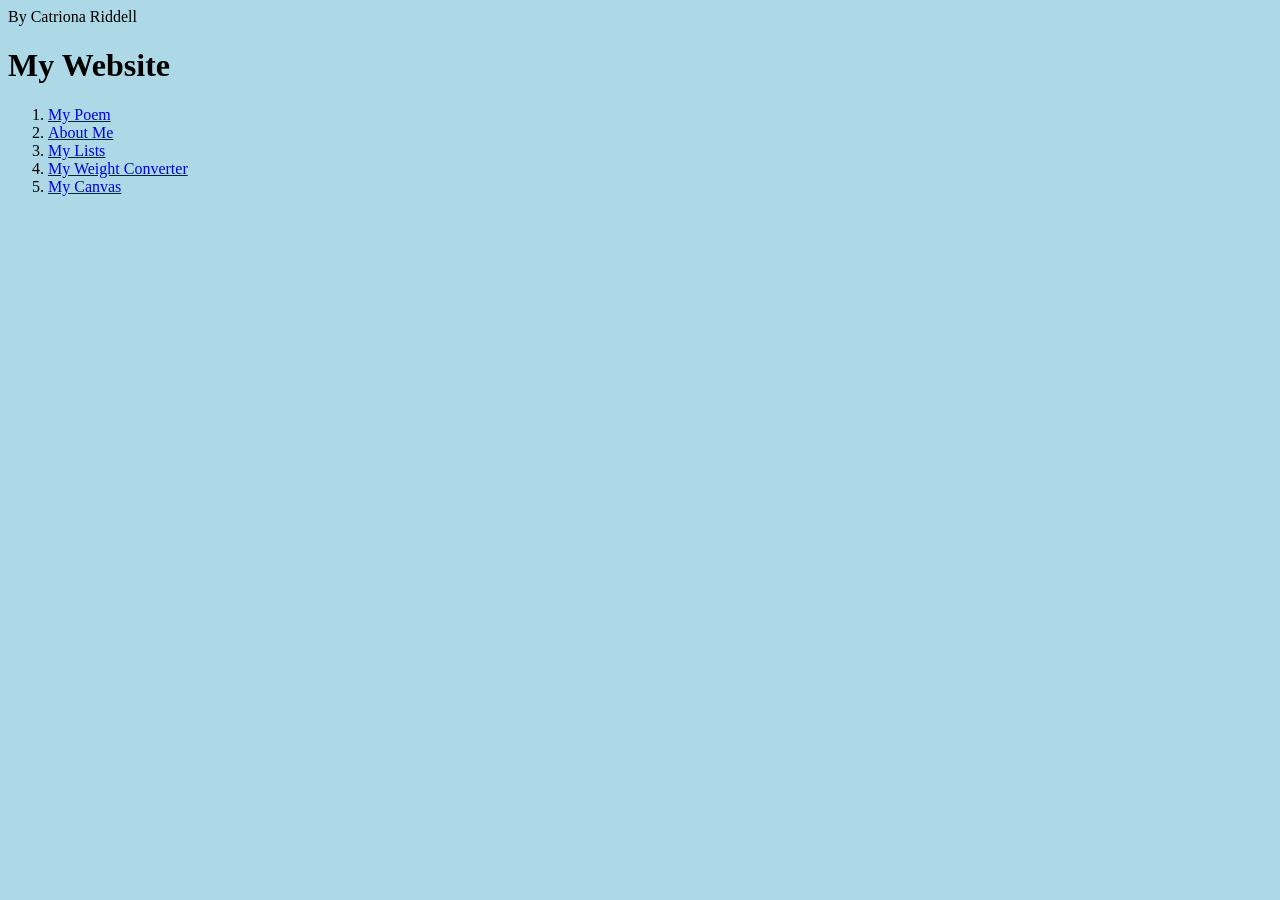
<file: index.html>
By Catriona Riddell
<!doctype html>
<html>
    <head>
        <title>My Super Happy Website</title>
    </head>
    <body style = "background-color: lightblue">
        <h1 style ="color:black"color:black">My Website</h1>
        
    <ol>
        <li><a href="poem.html">My Poem</a></li>
        <li><a href="about-me.html">About Me</a></li>
        <li><a href="lists-homepage.html">My Lists</a></li>
        <li><a href="webapp.html">My Weight Converter</a></li>
        <li><a href="canvas.html">My Canvas</a></li>
        

    </ol>
    </body>
    </html>
</file>
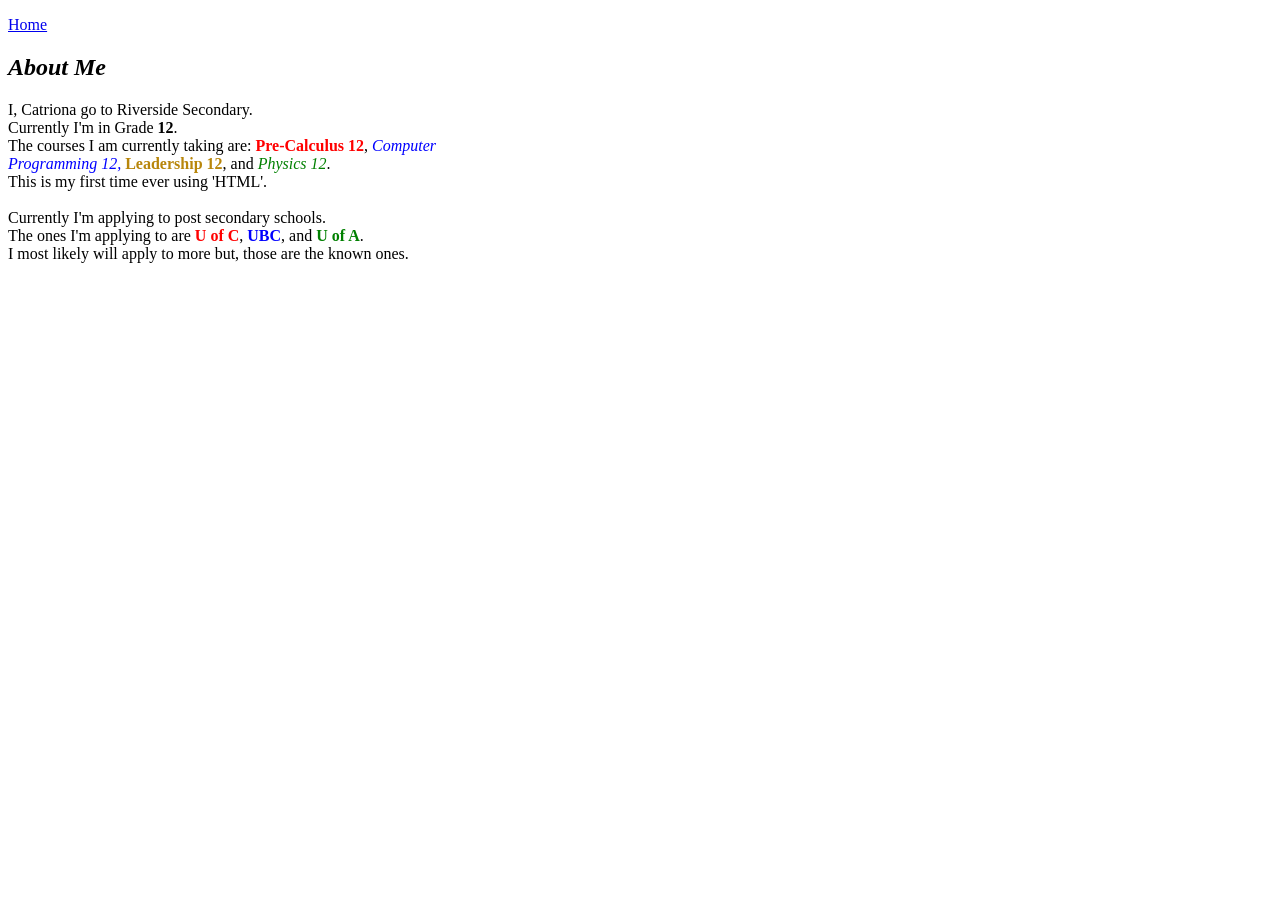
<file: about-me.html>
<!doctype html>
<html>
    <head>
        <title>About Me</title>
    </head>
    <body>
        <p><a href="index.html">Home</a></p>
        <h2><em>About Me</em></h2>

        <p>I, Catriona go to Riverside Secondary. <br>
            Currently I'm in Grade <b>12</b>. <br>
            The courses I am currently taking are:
            <strong style = "color:red"color:red">Pre-Calculus 12</strong>, 
            <i style="color:blue"color:blue">Computer <br> Programming 12<span>,</span></i> 
            <b style="color:darkgoldenrod"color:yellow">Leadership 12</b>,
            and <em style="color:green"color:green">Physics 12</em>. <br>
            This is my first time ever using 'HTML'. <br>
            <br>
            Currently I'm applying to post secondary schools. <br>
            The ones I'm applying to are <b style="color:red">U of C</b>, 
            <b style="color:blue">UBC</b>, and <b style="color:green">U of A</b>. <br>
            I most likely will apply to more but, those are the known ones.
            
         </p>
         </body>
         </html>
</file>
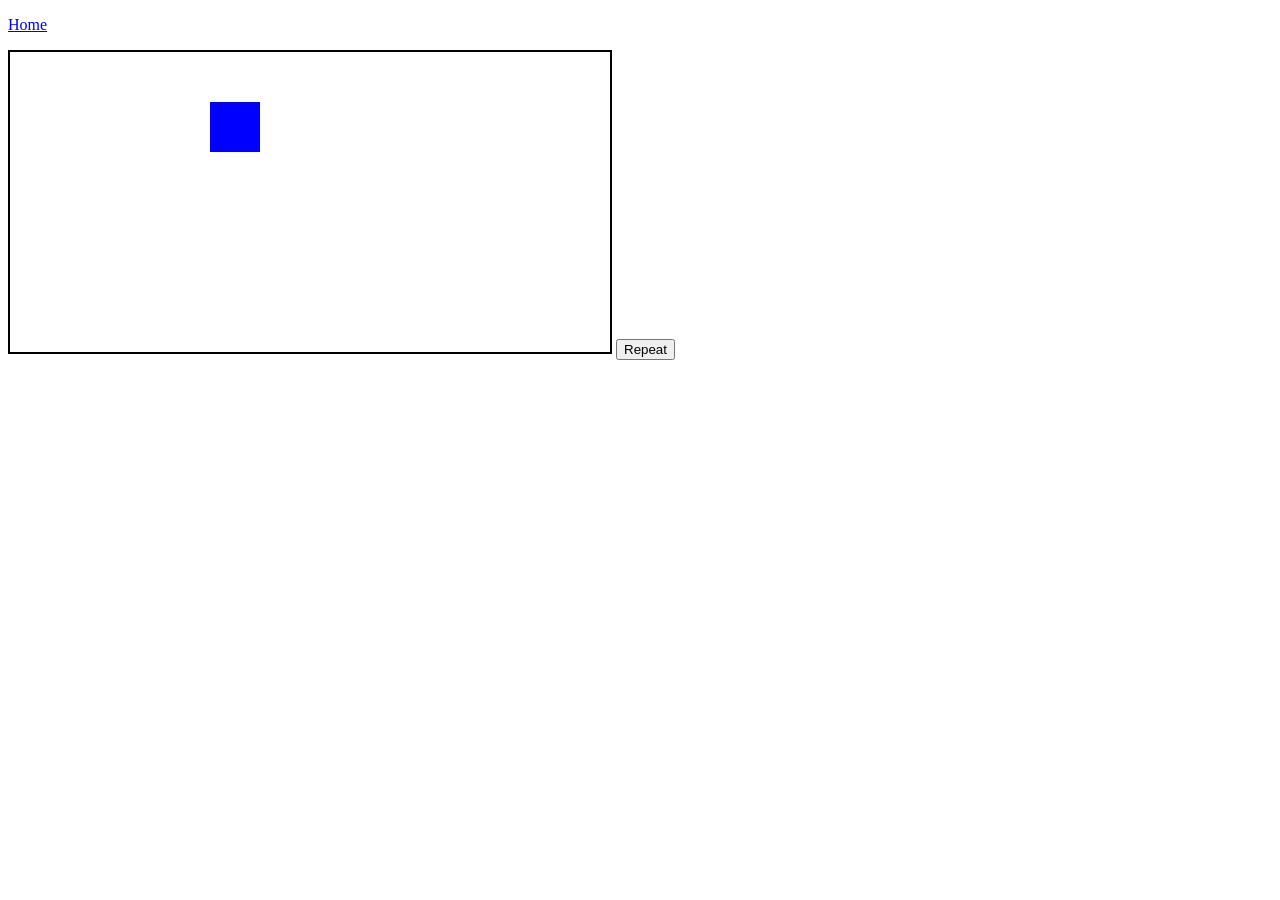
<file: canvas.html>
<!DOCTYPE html>
<html>
    <head>
        <title>My Canvas</title>
        
        
    </head>
    <body>
        <p><a href="index.html">Home</a></p>
        <canvas id="canvas", width="600", height="300", style="border: 2px solid"></canvas>
        <button onclick="loop()">Repeat</button>


        <script type="text/javascript" src="canvas.js"></script>
            
            </body>
            </html>
</file>
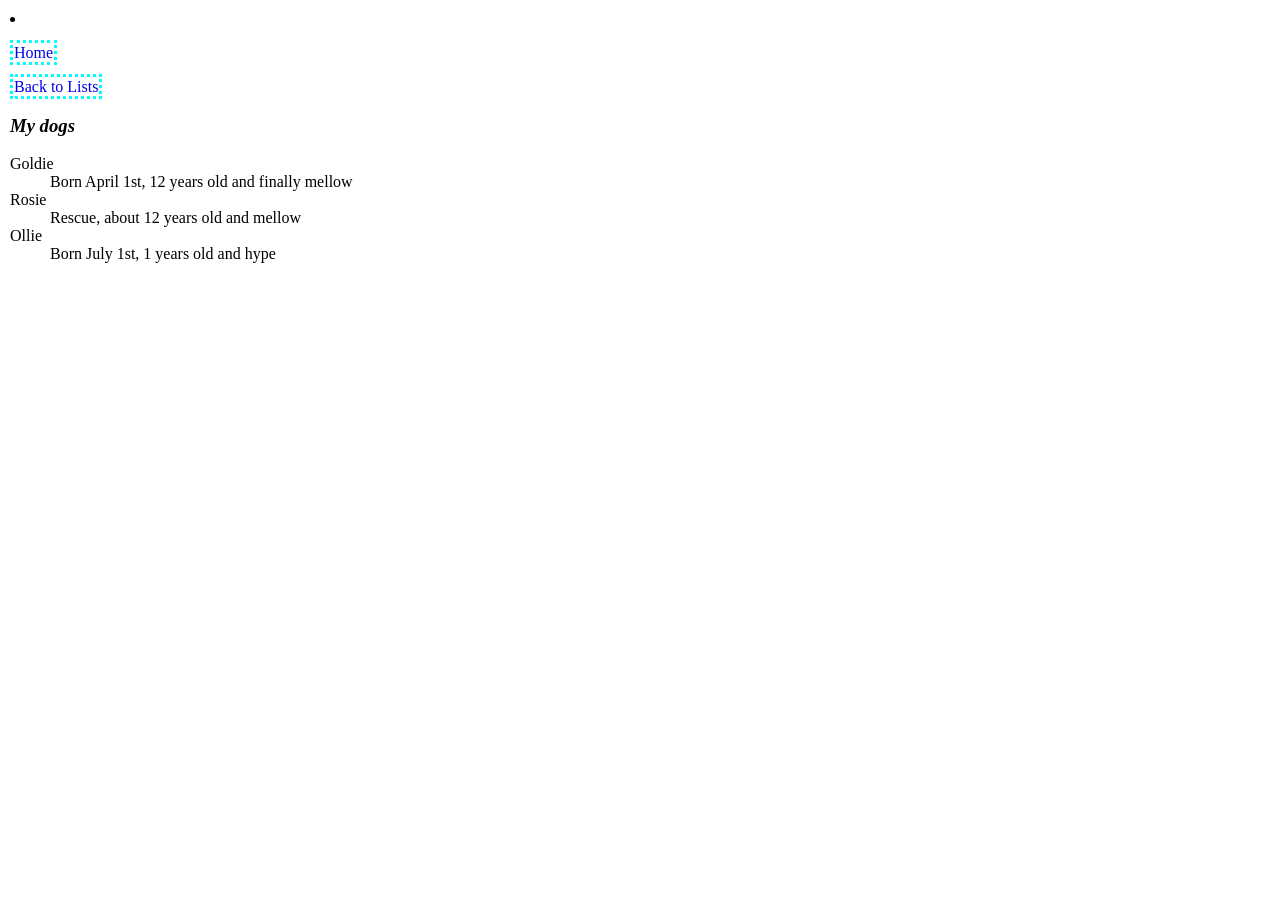
<file: description-list.html>
<!DOCTYPE html>
<html>
    <li>
    <head>
        <title>Description List</title>
        <link rel="stylesheet" type="text/css" href="style.css">
    </head>
    
    <body>
        
        <p><a href="index.html">Home</a></p>
        <p><a href="lists-homepage.html">Back to Lists</a></p>
        
        <h3>My dogs</h3>
        <d1>
            
            <dt>Goldie</dt>
            <dd>Born April 1st, 12 years old and finally mellow</dd>
            <dt>Rosie</dt>
            <dd>Rescue, about 12 years old and mellow</dd>
            <dt>Ollie</dt>
            <dd>Born July 1st, 1 years old and hype</dd>
            
        </d1>
        
        </body>
        </li>
        </html>
</file>
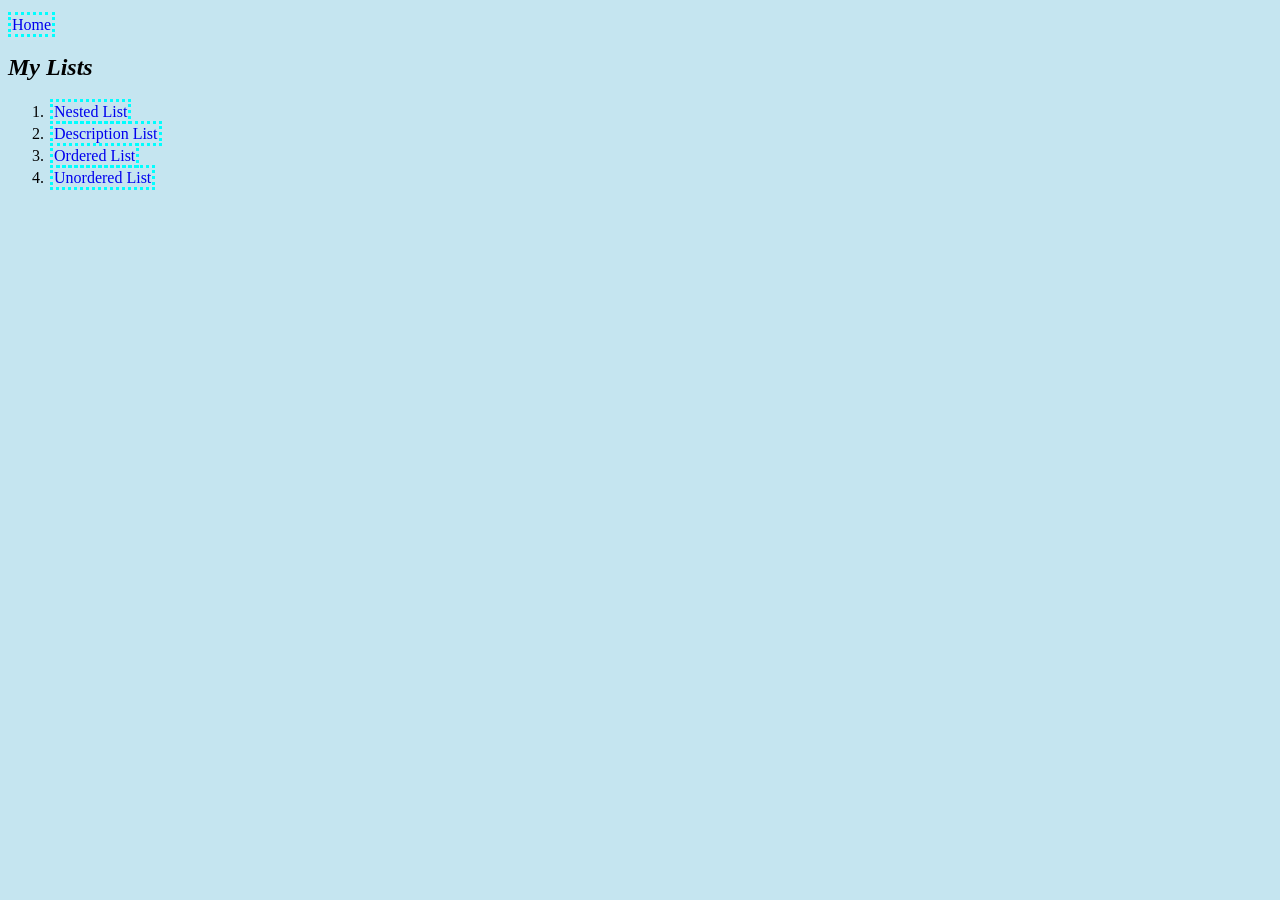
<file: lists-homepage.html>
<!doctype html>
<html>
    <div class="outer-box-frame">
        
        <head>
            <title>My Lists</title>
            <link rel="stylesheet" type="text/css" href="style.css">
        </head>
        <body style = "background-color: rgb(197, 229, 240)";>
            <p><a href="index.html">Home</a></p>
            <h2><em>My Lists</em></h2>

            <ol>
                <li><a href="nested-list.html">Nested List</a></li>
                <li><a href="description-list.html">Description List</a></li>
                <li><a href="ordered-list.html">Ordered List</a></li>
                <li><a href="Unordered-list.html">Unordered List</a></li>
            </ol>
            
    </body>
    </div>
</html>
</file>
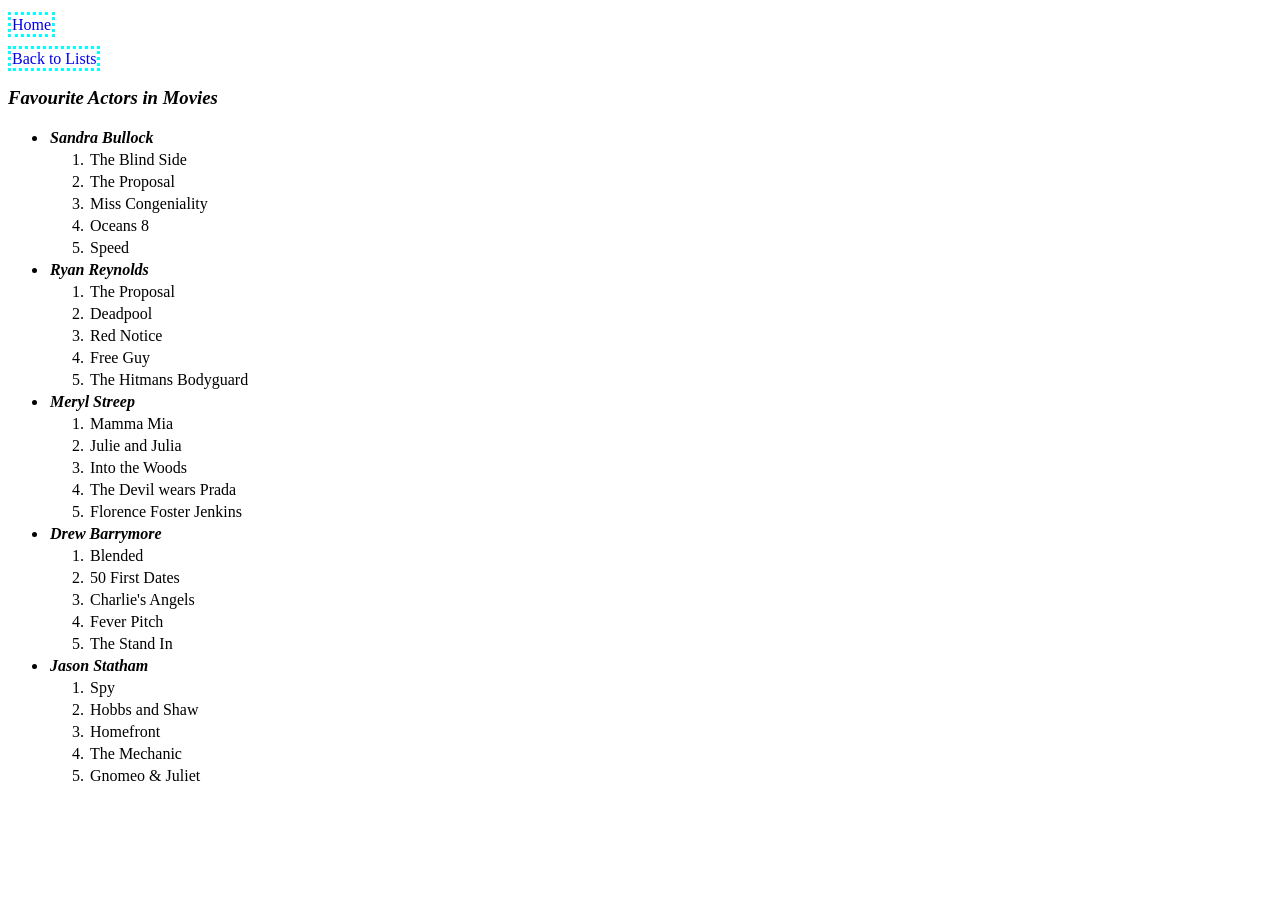
<file: nested-list.html>
<!doctype html>
<html>
    
    <head>
        <title>Nested List</title>
        <link rel="stylesheet" type="text/css" href="style.css">

    </head>
    
    <body>
        <p><a href="index.html">Home</a></p>
        <p><a href="lists-homepage.html">Back to Lists</a></p>

        <h3>Favourite Actors in Movies</h3>
        <ul>
            <li><i><b>Sandra Bullock</b></i></li>
            <ol>
                <li>The Blind Side</li>
                <li>The Proposal</li>
                <li>Miss Congeniality</li>
                <li>Oceans 8</li>
                <li>Speed</li>
            </ol>
            <li><i><b>Ryan Reynolds</b></i></li>
            <ol>
                <li>The Proposal</li>
                <li>Deadpool</li>
                <li>Red Notice</li>
                <li>Free Guy</li>
                <li>The Hitmans Bodyguard</li>
            </ol>
            <li><i><b>Meryl Streep</b></i></li>
            <ol>
                <li>Mamma Mia</li>
                <li>Julie and Julia</li>
                <li>Into the Woods</li>
                <li>The Devil wears Prada</li>
                <li>Florence Foster Jenkins</li>
            </ol>
            <li><i><b>Drew Barrymore</b></i></li>
            <ol>
                <li>Blended</li>
                <li>50 First Dates</li>
                <li>Charlie's Angels</li>
                <li>Fever Pitch</li>
                <li>The Stand In</li>
            </ol>
            <li><i><b>Jason Statham</b></i></li>
            <ol>
                <li>Spy</li>
                <li>Hobbs and Shaw</li>
                <li>Homefront</li>
                <li>The Mechanic</li>
                <li>Gnomeo & Juliet</li>
            </ol>
        </ul>
    </body>
    
    </html>
</file>
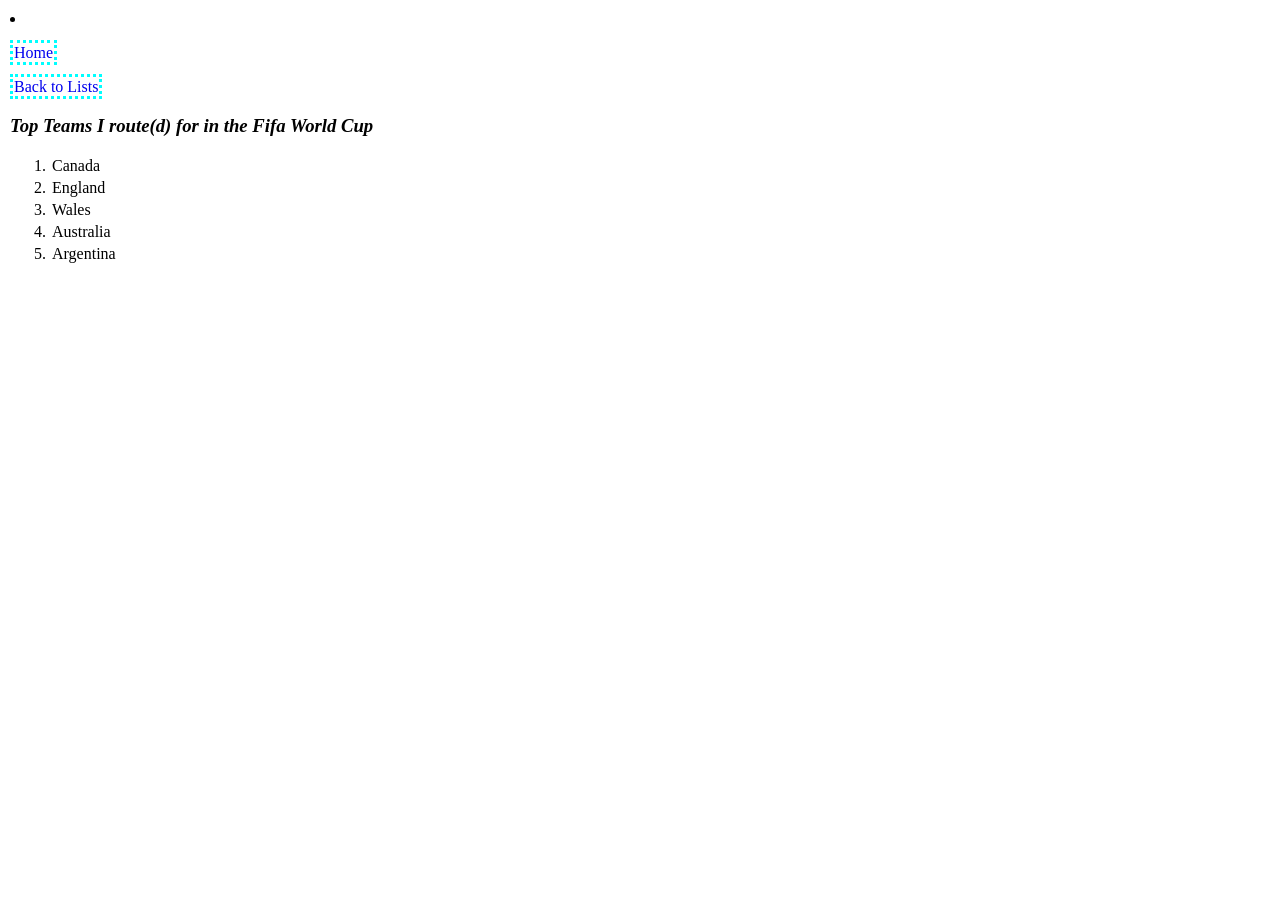
<file: Ordered-list.html>
<!DOCTYPE html>
<html>
    <li>
    <head>
        <title>Ordered List</title>
        <link rel="stylesheet" type="text/css" href="style.css">

    </head>

    <body>
        <p><a href="index.html">Home</a></p>
        <p><a href="lists-homepage.html">Back to Lists</a></p>

        <h3>Top Teams I route(d) for in the Fifa World Cup</h3>
        <ol>
            <li>Canada</li>
            <li>England</li>
            <li>Wales</li>
            <li>Australia</li>
            <li>Argentina</li>
        </ol>


        </body>
        </li>
        </html>
</file>
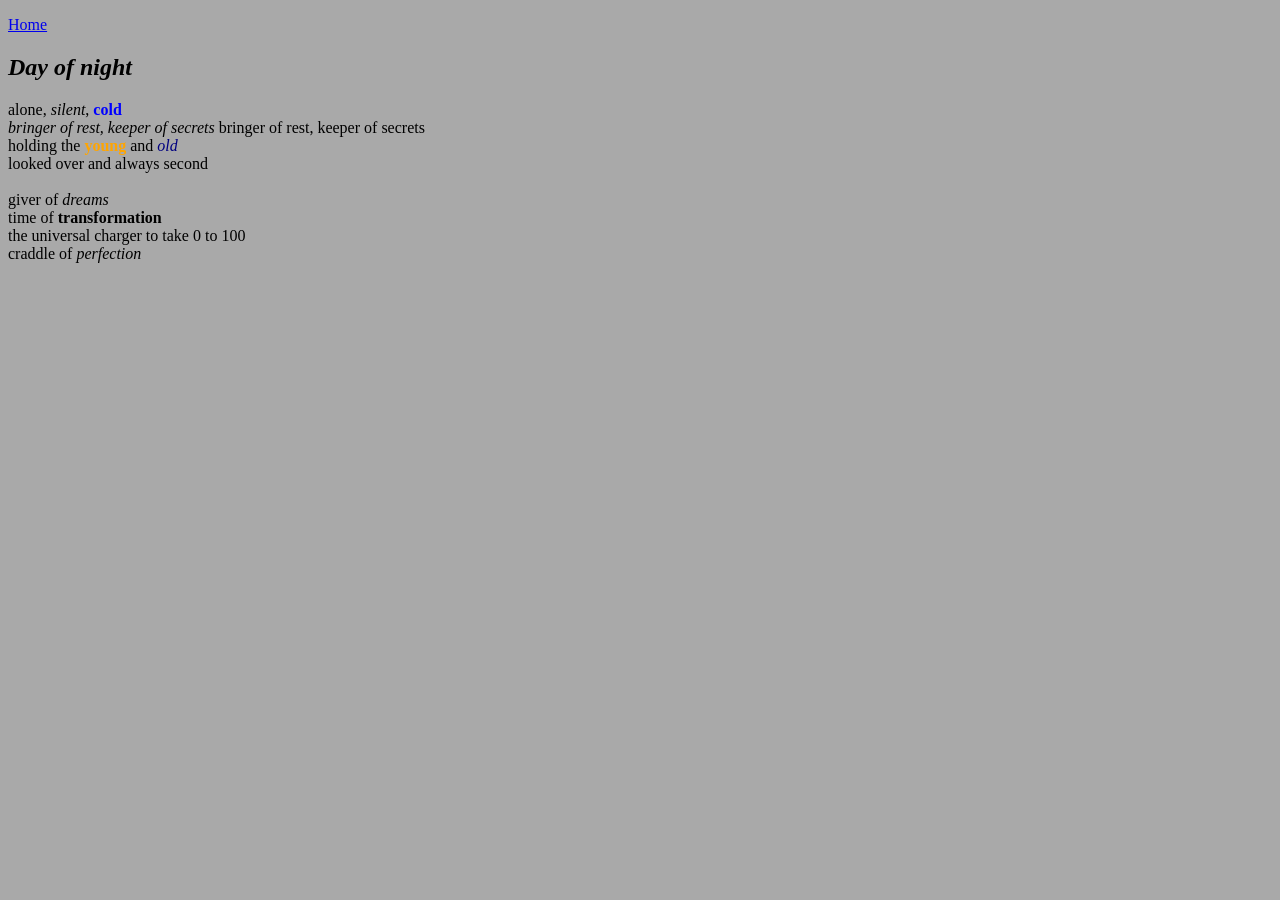
<file: poem.html>
<!doctype html>
<html>
    <head>
        <title>Poem</title>
    </head>
    <body style = "background-color: darkgray;">
        <p><a href="index.html">Home</a></p>
        <h2><em>Day of night</em></h2>
        
        <p>
            alone, <em>silent</em>, <strong style = "color:blue">cold</strong><br>
            <i>bringer of <span>rest,</span> keeper of secrets </i>bringer of rest, keeper of secrets<br>
            holding the <b style = "color:orange ">young</b> and <i style= "color:navy">old</i><br>
            looked over and always second<br>
            <br>
            giver of <i>dreams</i><br>
            time of <b>transformation</b><br>
            the universal charger to take 0 to 100<br>
            craddle of <em>perfection</em><br></p>
            

    </body>
    </html>
</file>
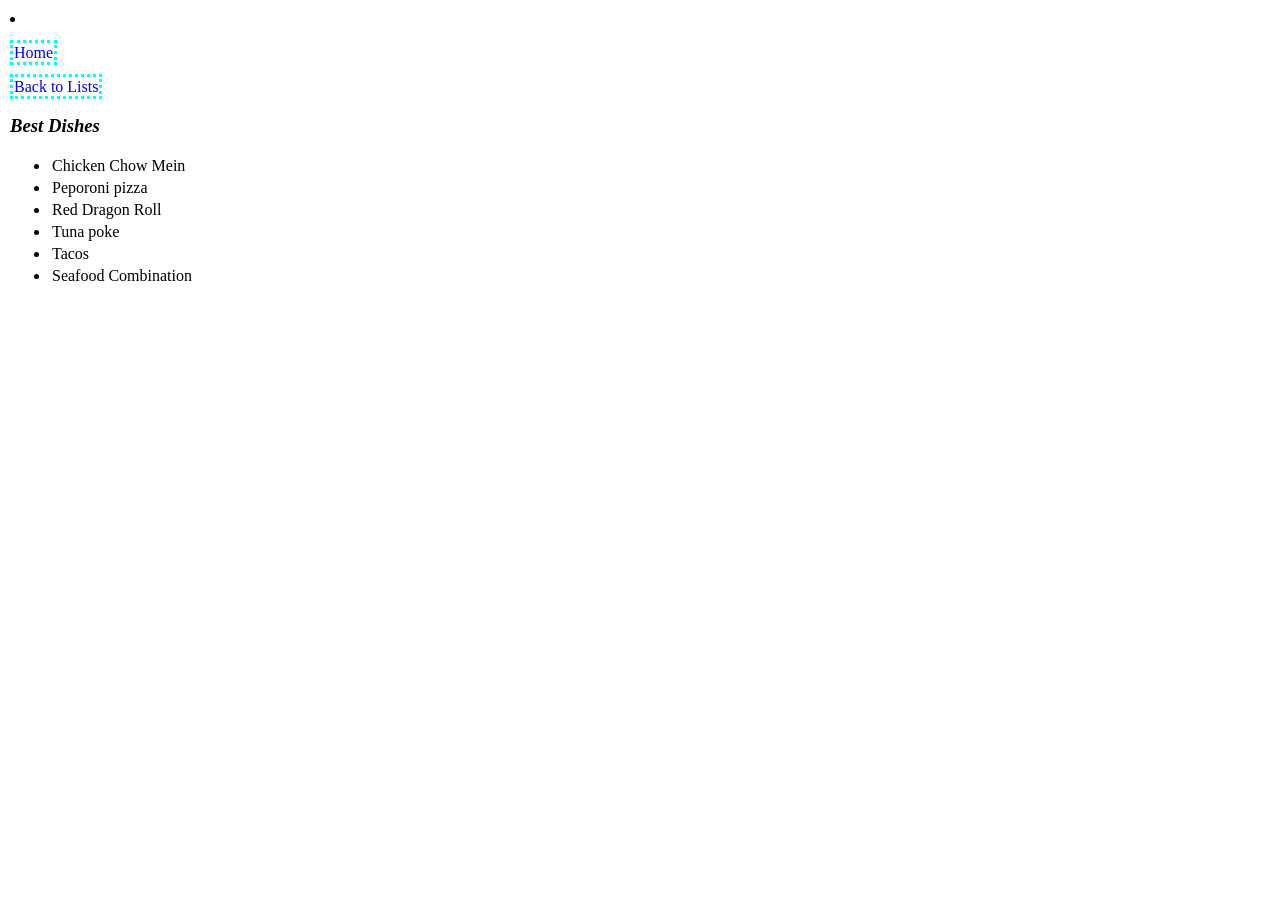
<file: Unordered-list.html>
<!DOCTYPE html>
<html>
    <li>
    <head>
        <title>Unordered List</title>
        <link rel="stylesheet" type="text/css" href="style.css">

    </head>

    <body>
        <p><a href="index.html">Home</a></p>
        <p><a href="lists-homepage.html">Back to Lists</a></p>

        <h3>Best Dishes</h3>
        <ul>
            <li>Chicken Chow Mein</li>
            <li>Peporoni pizza</li>
            <li>Red Dragon Roll</li>
            <li>Tuna poke</li>
            <li>Tacos</li>
            <li>Seafood Combination</li>
            
        </ul>
        </body>
        </li>
        </html>
</file>
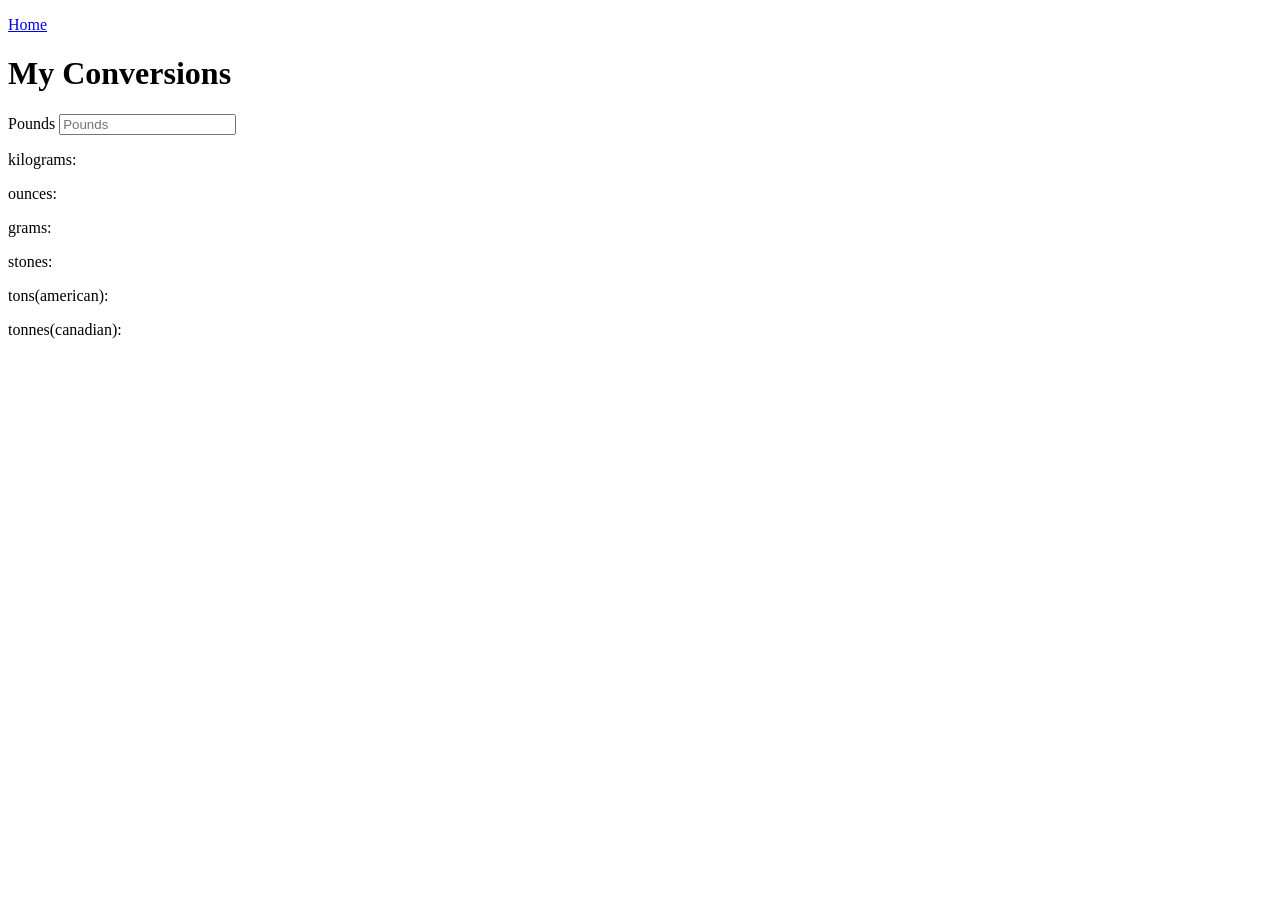
<file: webapp.html>
<!DOCTYPE html>
<html>
    <head>
        <title>Converter App</title>
        
        <link rel=stylescheet src="style.ccs">
        
    </head>
    <body>

        <p><a href="index.html">Home</a></p>
        <h1>My Conversions</h1>
        <div>
        <p>
            <label>Pounds</label>
            <input id="inputPounds" placeholder="Pounds"
            oninput="weightConverter(this.value)"
            onchange="weightConverter(this.value)">

        </p> 
        
        

        <p>kilograms: <span id="outputKilograms"></span></p>
        <p>ounces: <span id="outputounces"></span></p>
        <p>grams: <span id="outputgrams"></span></p>
        <p>stones: <span id="outputstones"></span></p>
        <p>tons(american): <span id="outputtons"></span></p>
        <p>tonnes(canadian): <span id="outputtonnes"></span></p>
        </div>
    
        <script src = "script.js"></script>
        
         
    </body>
</html>
</file>
<file: style.css>
h3 {
    font-weight:bolder;
    font-style: italic;
     color:black;
}

a{
text-align:left;
padding: 1px;
margin-trim: cyan;
border-style: dotted;
border-color: aqua;
text-decoration:dashed;
}

li {
    padding: 2px;
}
</file>
